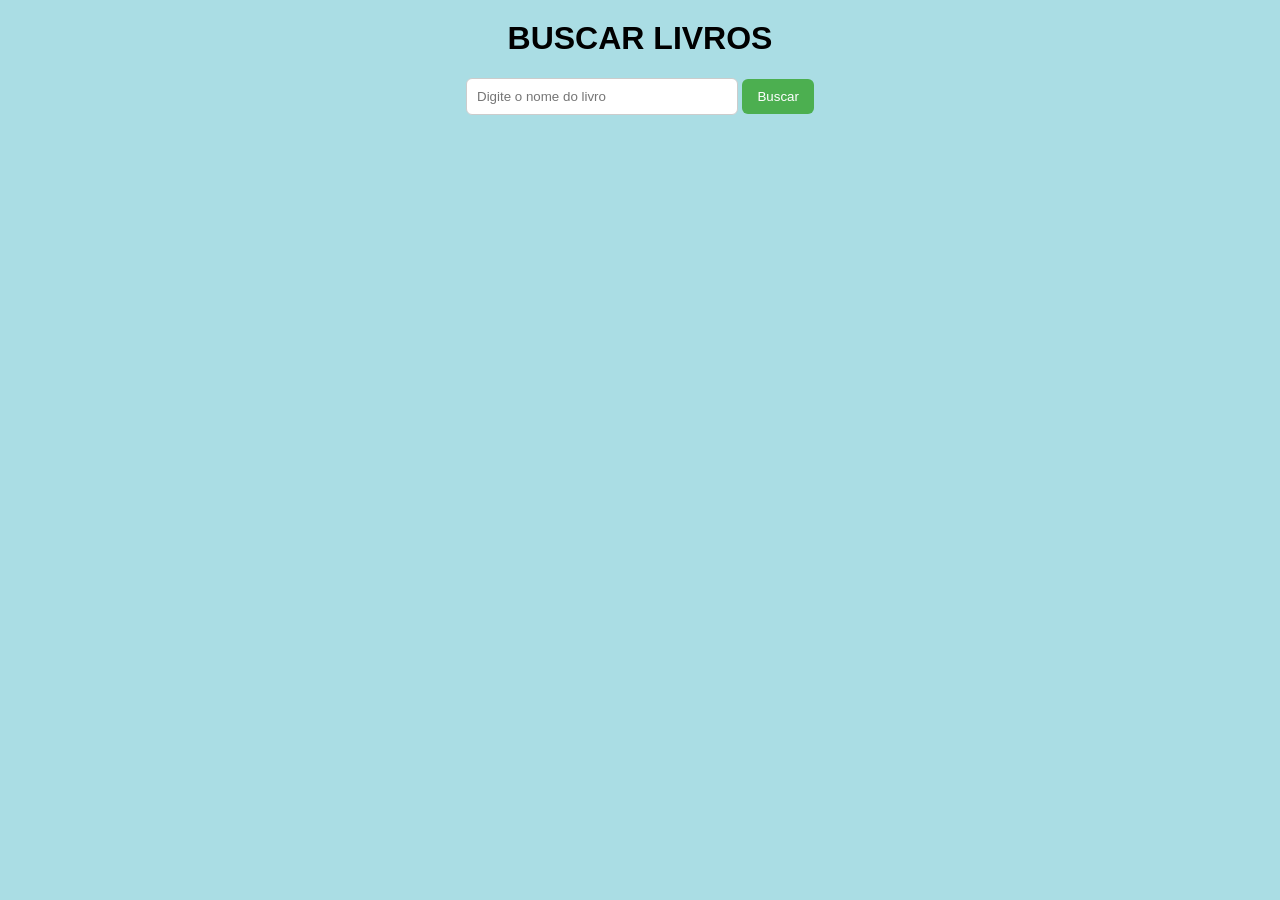
<file: api_projeto/index.html>
<!DOCTYPE html>

<html lang="pt-br">
<head>
    <meta charset="UTF-8">
    <title>Buscar Livros</title>
    <link rel="stylesheet" href="style.css">
</head> 

<body>
    <h1>BUSCAR LIVROS</h1>
    <input type="text" id="busca" placeholder="Digite o nome do livro">
    <button onclick="buscarLivros()">Buscar</button>

    <div id="resultado"></div>

    <script>
async function buscarLivros() {
    const termo = document.getElementById("busca").value;
    const resultado = document.getElementById("resultado");

    resultado.innerHTML = "Carregando...";

    try{
        const response = await fetch(`./api.php?q=${termo}`);
        const data = await response.json();

        resultado.innerHTML = "";

        if(data.length === 0){
            resultado.innerHTML = "Nenhum livro encontrado :(";
            return;
        }
data.forEach(livro => {
    resultado.innerHTML += `
        <div class="livro">
            <img src="${livro.capa}" alt="capa">
            <div class="info">
                <h3>${livro.titulo}</h3>
                <p><strong>Autor:</strong> ${livro.autor}</p>
                <p><strong>Ano:</strong> ${livro.ano}</p>
            </div>
        </div>
    `;
});

    } catch(error){
        resultado.innerHTML = "Erro ao buscar dados!";
        console.error(error);
    }
}
</script>
</file>
<file: api_projeto/style.css>
body {
    font-family: 'Segoe UI', Arial;
    background: rgb(170, 221, 228);
    text-align: center;
}

h1 {
    margin-top: 20px;
}

input {
    padding: 10px;
    width: 250px;
    border-radius: 6px;
    border: 1px solid #ccc;
}

button {
    padding: 10px 15px;
    border: none;
    background: #4CAF50;
    color: white;
    border-radius: 6px;
    cursor: pointer;
}

button:hover {
    background: #45a049;
}

#resultado {
    margin-top: 30px;
}

.livro {
    display: flex;
    align-items: center;
    gap: 15px;
    background: white;
    margin: 15px auto;
    padding: 15px;
    border-radius: 12px;
    width: 70%;
    box-shadow: 0 4px 10px rgba(0,0,0,0.1);
    transition: 0.3s;
}

.livro:hover {
    transform: scale(1.02);
}

.livro img {
    width: 80px;
    border-radius: 6px;
}

.info {
    text-align: left;
}
</file>
